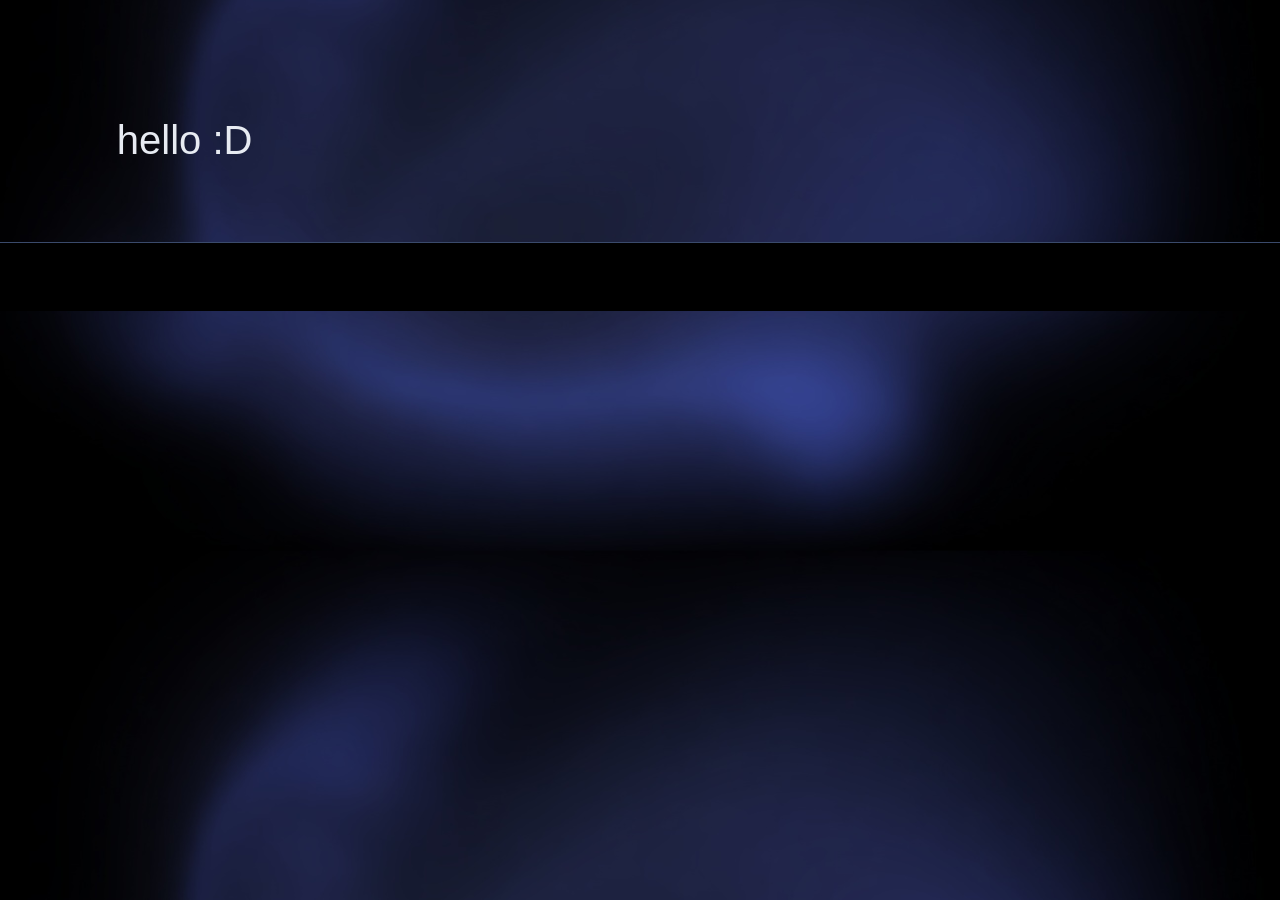
<file: acerca.html>
<!DOCTYPE html>
<html lang="es">
  <head>
    <meta charset="UTF-8">
    <meta name="viewport" content="width=device-width, initial-scale=1, viewport-fit=cover">
    <title>GNG</title>
    <link href="https://cdn.jsdelivr.net/npm/bootstrap@5.3.8/dist/css/bootstrap.min.css" rel="stylesheet" integrity="sha384-sRIl4kxILFvY47J16cr9ZwB07vP4J8+LH7qKQnuqkuIAvNWLzeN8tE5YBujZqJLB" crossorigin="anonymous">
    <link rel="icon" href="static/favicon.ico" type="image/x-icon">
    <link rel="stylesheet" href="static/style.css">
    <script src="static/logic.js"></script>
  </head>
  <body>

  <header id="main-header">

  </header>

  <main class="hero">
    <div>
        <h1>hello :D</h1>
    </div>
  </main>

  <footer id="main-footer">

  </footer>

  </body>
</html>
</file>
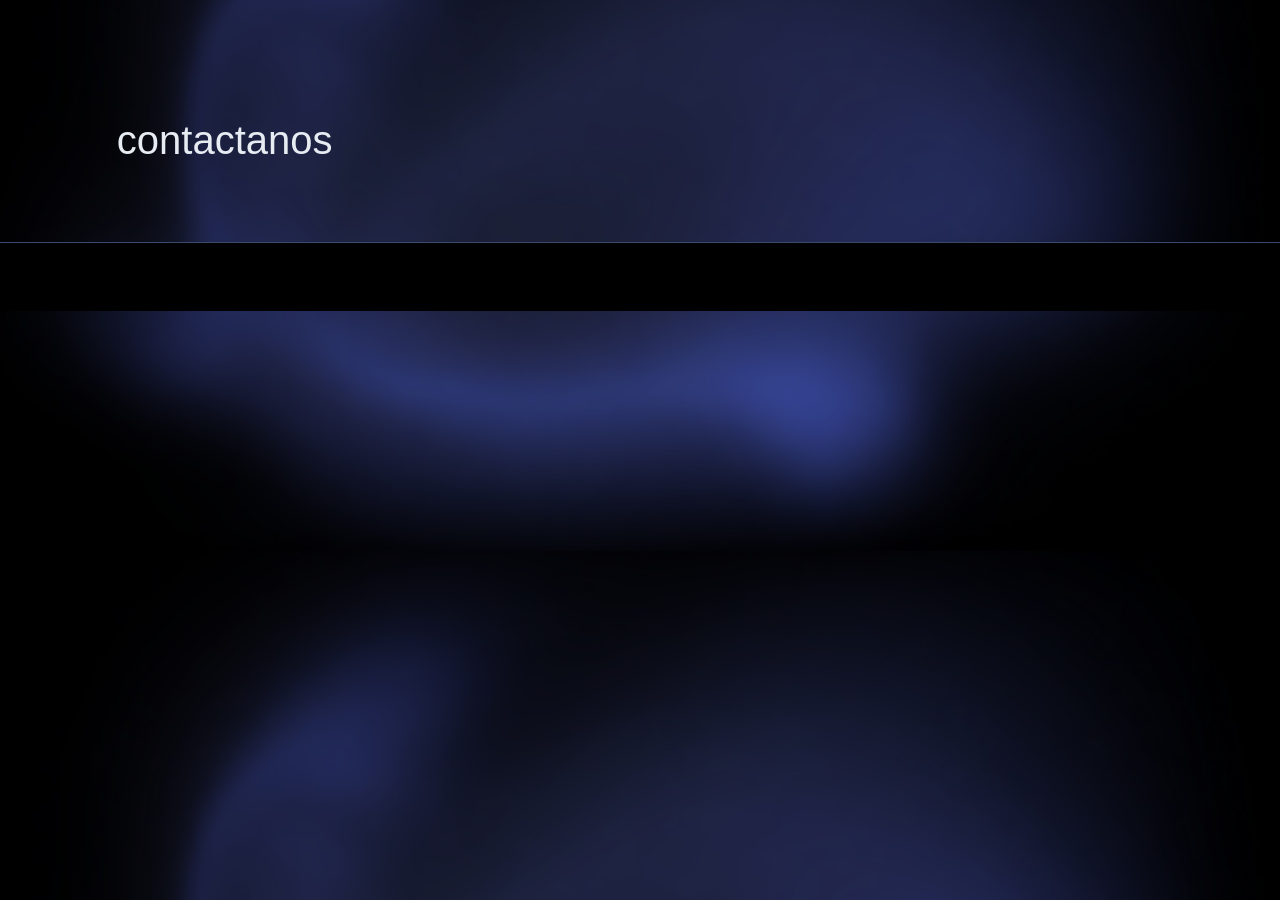
<file: contactanos.html>
<!DOCTYPE html>
<html lang="es">
  <head>
    <meta charset="UTF-8">
    <meta name="viewport" content="width=device-width, initial-scale=1, viewport-fit=cover">
    <title>GNG</title>
    <link href="https://cdn.jsdelivr.net/npm/bootstrap@5.3.8/dist/css/bootstrap.min.css" rel="stylesheet" integrity="sha384-sRIl4kxILFvY47J16cr9ZwB07vP4J8+LH7qKQnuqkuIAvNWLzeN8tE5YBujZqJLB" crossorigin="anonymous">
    <link rel="icon" href="static/favicon.ico" type="image/x-icon">
    <link rel="stylesheet" href="static/style.css">
    <script src="static/logic.js"></script>
  </head>
  <body>

  <header id="main-header">

  </header>

  <main class="hero">
    <div>
        <h1>contactanos</h1>
    </div>
  </main>

  <footer id="main-footer">

  </footer>

  </body>
</html>
</file>
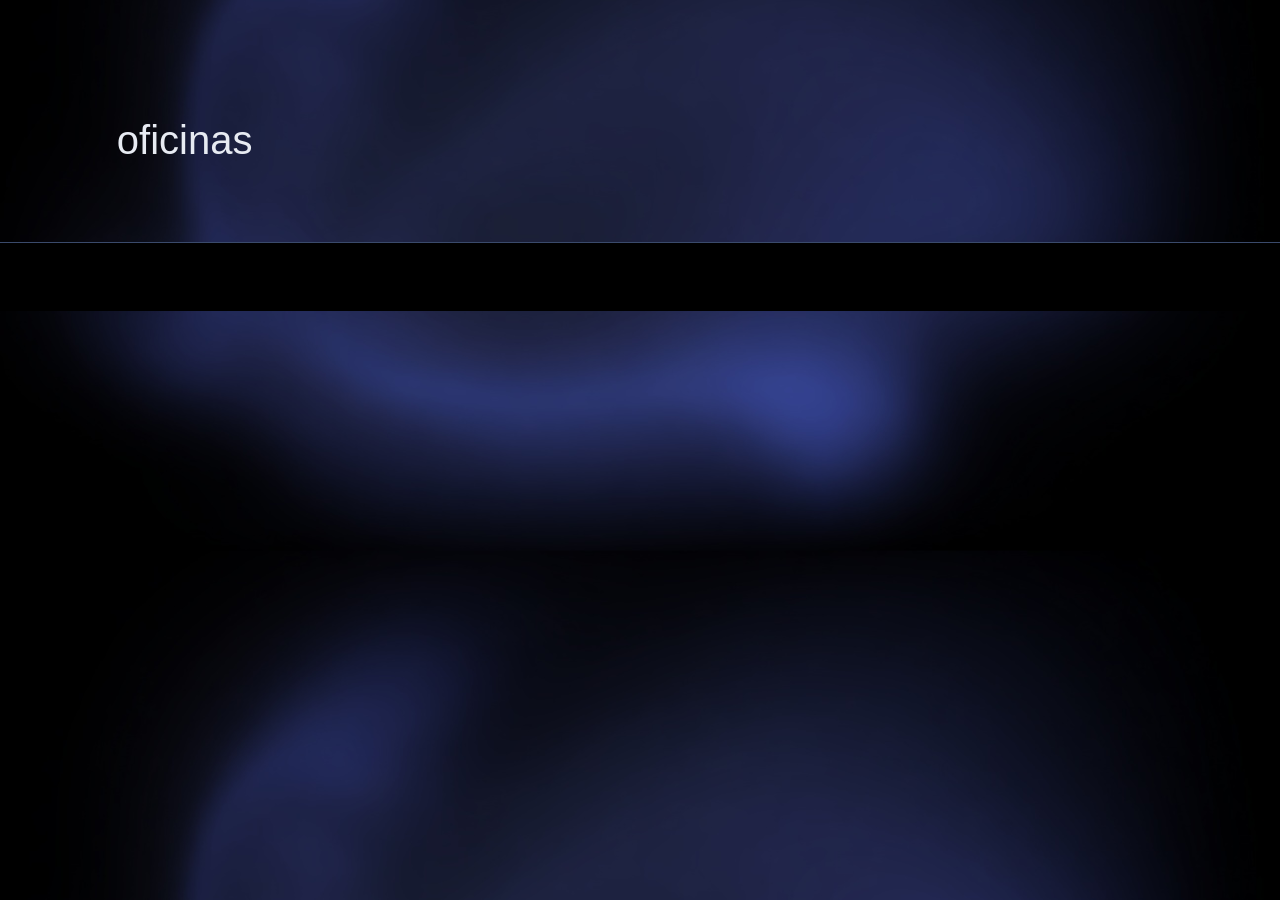
<file: oficinas.html>
<!DOCTYPE html>
<html lang="es">
  <head>
    <meta charset="UTF-8">
    <meta name="viewport" content="width=device-width, initial-scale=1, viewport-fit=cover">
    <title>GNG</title>
    <link href="https://cdn.jsdelivr.net/npm/bootstrap@5.3.8/dist/css/bootstrap.min.css" rel="stylesheet" integrity="sha384-sRIl4kxILFvY47J16cr9ZwB07vP4J8+LH7qKQnuqkuIAvNWLzeN8tE5YBujZqJLB" crossorigin="anonymous">
    <link rel="icon" href="static/favicon.ico" type="image/x-icon">
    <link rel="stylesheet" href="static/style.css">
    <script src="static/logic.js"></script>
  </head>
  <body>

  <header id="main-header">

  </header>

  <main class="hero">
    <div>
        <h1>oficinas</h1>
    </div>
  </main>

  <footer id="main-footer">

  </footer>

  </body>
</html>
</file>
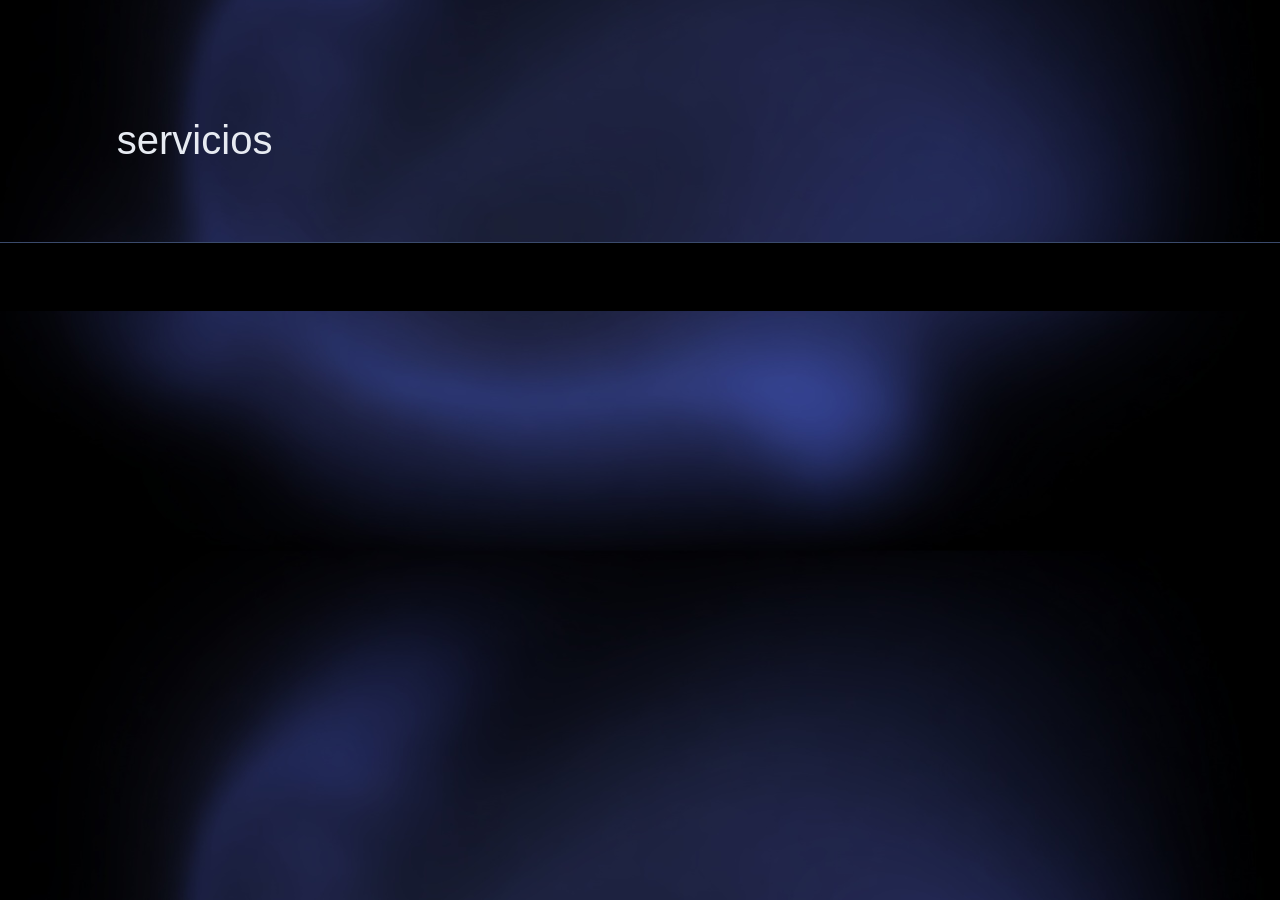
<file: servicios.html>
<!DOCTYPE html>
<html lang="es">
  <head>
    <meta charset="UTF-8">
    <meta name="viewport" content="width=device-width, initial-scale=1, viewport-fit=cover">
    <title>GNG</title>
    <link href="https://cdn.jsdelivr.net/npm/bootstrap@5.3.8/dist/css/bootstrap.min.css" rel="stylesheet" integrity="sha384-sRIl4kxILFvY47J16cr9ZwB07vP4J8+LH7qKQnuqkuIAvNWLzeN8tE5YBujZqJLB" crossorigin="anonymous">
    <link rel="icon" href="static/favicon.ico" type="image/x-icon">
    <link rel="stylesheet" href="static/style.css">
    <script src="static/logic.js"></script>
  </head>
  <body>

  <header id="main-header">

  </header>

  <main class="hero">
    <div>
        <h1>servicios</h1>
    </div>
  </main>

  <footer id="main-footer">

  </footer>

  </body>
</html>
</file>
<file: static/style.css>
:root{
  --navy-dark:#0a1220;
  --navy-mid:#16233c;
  --navy-light:#2a3f63;
  --text-light:#e7ebf2;
  --text-muted:#b7c1d6;
  --rule:#3a4a6b;
}

*{
  box-sizing:border-box;
  margin:0;
  padding:0;
}

#acerca{
  background: linear-gradient(rgba(73, 159, 245, 0.181), rgba(1, 1, 58, 0.438));
  background-size: cover;
  background-position: center;
}

#more-text{
  display: none;
}

#contact{
  min-height: 100dvh;
  display: flex;
  align-items: center;
  justify-content: center;
}

body{
  background-image: url("../images/background_img.jpg");
  background-size: cover;
  background-position: center;
  color:var(--text-light);
  font-family:"Segoe UI", Arial, Helvetica, sans-serif;
}

.presentation{
  position: relative;
  display: flex;
  flex-direction: column;
  align-items: center;
}

#contact {
  min-height: 100dvh;
  padding: 60px 0;
}

.contact-intro {
  text-align: center;
  margin-top: 16px;
}

.contact-card {
  max-width: 600px;
  margin: 32px auto 0;
  padding: 32px;
  background: #fff;
  border-radius: 16px;
  box-shadow: 0 8px 30px rgba(0, 0, 0, 0.12);
  text-align: left;
  color: #222;
}

.container p{
  max-width: 600px;
  margin-left: auto;
  margin-right: auto;
}

.contact-card .form-control {
  border-radius: 10px;
  padding: 12px 14px;
}

.contact-card .form-control:focus {
  border-color: #1b10ea;
  box-shadow: 0 0 0 0.2rem rgba(27, 16, 234, 0.2);
}

.contact-card textarea {
  resize: vertical;
}

#contact-btn {
  min-width: 140px;
}

#contact-status {
  margin-top: 16px;
  font-weight: 500;
}

.currenSelector{
  cursor:pointer;
}

#contact-status.success { color: #198754; }
#contact-status.error   { color: #dc3545; }

.hero-copier{
  height: 500px;
  max-width: 700px;
  margin: 0 auto;
  overflow: hidden;
  display: flex;
  align-items: center;
  justify-content: center;
  width: 100%;
}

.hero-copy.container {
  height: 500px;
  max-width: 700px;
  margin: 0 auto;
  overflow: hidden;
  display: flex;
  align-items: center;
  justify-content: center;
  width: 100%;
}

#sub-content1,
#sub-content2{
  width: 100%;
}

#sub-content2 p{
  max-width: 900px;
  margin: 0 auto 16px;
}

#sub-content1 img {
  max-width: 100%;
  max-height: 460px;
  height: auto;
  display: block;
  margin: 0 auto;
}

#myChart{
  width: 100%;
  height: 100%;
}

.ex_chart{
  padding-top: 30px;
  max-width: 100dvw;
  overflow-x: hidden;
}

.buttons{
  position: absolute;
  top: 100%;
  left: 50%;
  transform: translate(-50%, -50%);
  width: calc(700px + 160px);   
  max-width: 95%;
  display: flex;
  justify-content: center;
  pointer-events: none;
}

.buttons button{
  pointer-events: auto;
}

.container{
  text-align: center;
}

.chart-container{
  position: relative;
  width: 100%;
  max-width: 600px;
  height: 350px;
  margin: 0 auto;
}

/* ---------- Header ---------- */
header{
  padding:36px 6% 20px;
}

.brand{
  display:flex;
  align-items:center;
  justify-content:center;
  flex-wrap:wrap;
  gap:14px;
}

.brand img{
  width: 40%;
}


nav{
  display:flex;
  align-items:center;
  justify-content:center;
  flex-wrap:wrap;
  gap:26px;
  margin-top:28px;
}

.flags{
  display:flex;
  gap:6px;
  margin-right:10px;
}

.flags span{
  font-size:20px;
  line-height:1;
}

nav a{
  color:var(--text-light);
  border-bottom:2px solid transparent;
  font-size:13px;
  font-weight:600;
  letter-spacing:.5px;
  padding-bottom:4px;
  text-decoration:none;
  text-transform:uppercase;
  transition:border-color .2s ease, color .2s ease;
}

nav a:hover,
nav a:focus-visible{
  color:#ffffff;
  border-bottom-color:#5b6f96;
}

.nav-divider{
  width:1px;
  height:16px;
  background:var(--rule);
}

p{
  text-align: justify;
}

header hr{
  border:none;
  border-top:1px solid var(--rule);
  margin-top:26px;
}

/* ---------- Hero ---------- */
main.hero{
  display:grid;
  grid-template-columns:minmax(220px,420px) 1fr;
  gap:6%;
  align-content: center;
  align-items:center;
  max-width:1200px;
  margin:0 auto;
  padding:60px 6% 70px;
}

.pdf-wrap {
  max-width: 900px;
  margin: 0 auto;
  padding: 40px 16px;
}

.pdf-wrap iframe {
  display: block;
  width: 100%;
  height: 80dvh;
  min-height: 400px;
  border: 0;
  border-radius: 8px;
  box-shadow: 0 4px 20px rgba(0, 0, 0, 0.15);
  background: #fff;
}

.pdf-download {
  text-align: center;
  margin-top: 16px;
}

.globe-wrap{
  display:flex;
  justify-content:center;
}

.globe-wrap svg{
  width:100%;
  max-width:320px;
  height:auto;
  color:#f4f6fa;
  opacity:.95;
}

.hero-copy h2{
  font-size:clamp(24px,3vw,32px);
  font-weight:400;
  letter-spacing:.5px;
  margin-bottom:18px;
}

.hero-copy .rule{
  width:100%;
  height:1px;
  background:linear-gradient(90deg,var(--rule),transparent);
  margin-bottom:22px;
}

.hero-copy p{
  color:var(--text-muted);
  font-size:15px;
  line-height:1.7;
  margin-bottom:16px;
  max-width:70ch;
}

.read-more{
  display:inline-flex;
  align-items:center;
  gap:10px;
  background:none;
  border:none;
  color:var(--text-light);
  cursor:pointer;
  font-size:13px;
  font-weight:600;
  letter-spacing:.5px;
  margin-top:10px;
  text-transform:uppercase;
}

.read-more .circle{
  display:flex;
  align-items:center;
  justify-content:center;
  width:26px;
  height:26px;
  border:1px solid var(--text-light);
  border-radius:50%;
}

.read-more:hover .circle{
  background:var(--text-light);
  color:var(--navy-dark);
}

.spacing{
  padding: 50px;
}

/* ---------- Footer ---------- */
footer{
  background:#000000;
  border-top:1px solid var(--rule);
  padding:34px 6%;
}

.footer_item{
  color: #e7ebf2;
  align-items: center;
}

.footer_item p{
  text-align: center;
}

.footer_item img{
  min-width: none;
  max-width: 100%;
}

.footer-grid{
  display:grid;
  grid-template-columns:repeat(auto-fit,minmax(230px,1fr));
  gap:28px;
  max-width:1200px;
  margin:0 auto;
}

.socials{
  display:flex;
  gap:12px;
  margin-top:10px;
}

.socials a{
  display:flex;
  align-items:center;
  justify-content:center;
  width:26px;
  height:26px;
  border:1px solid var(--rule);
  border-radius:50%;
  color:var(--text-muted);
}

.socials a:hover{
  color:#fff;
  border-color:#fff;
}

@keyframes fadeOut {
    from{
      opacity: 1;
    }
    to{
      opacity: 0;
    }
}

.fadeOut{
  opacity: 1;
  animation: fadeOut 1s ease-out forwards;
}

@keyframes fadeIn {
    from{
      opacity: 0;
    }
    to{
      opacity: 1;
    }
}

.fadeIn {
  opacity: 0;
  animation: fadeIn 1s ease-in forwards;
}

@media (max-width:720px){
  main.hero{
    grid-template-columns:1fr;
    text-align:center;
    width: 100%;
  }
  .brand img{
    width: 100%;
  }

  .globe-wrap img{
    max-width:220px;
  }

  .hero-copy p{
    margin-left:auto;
    margin-right:auto;
  }

  .hero-copy.container {
    height: 650px;
  }
}
</file>
